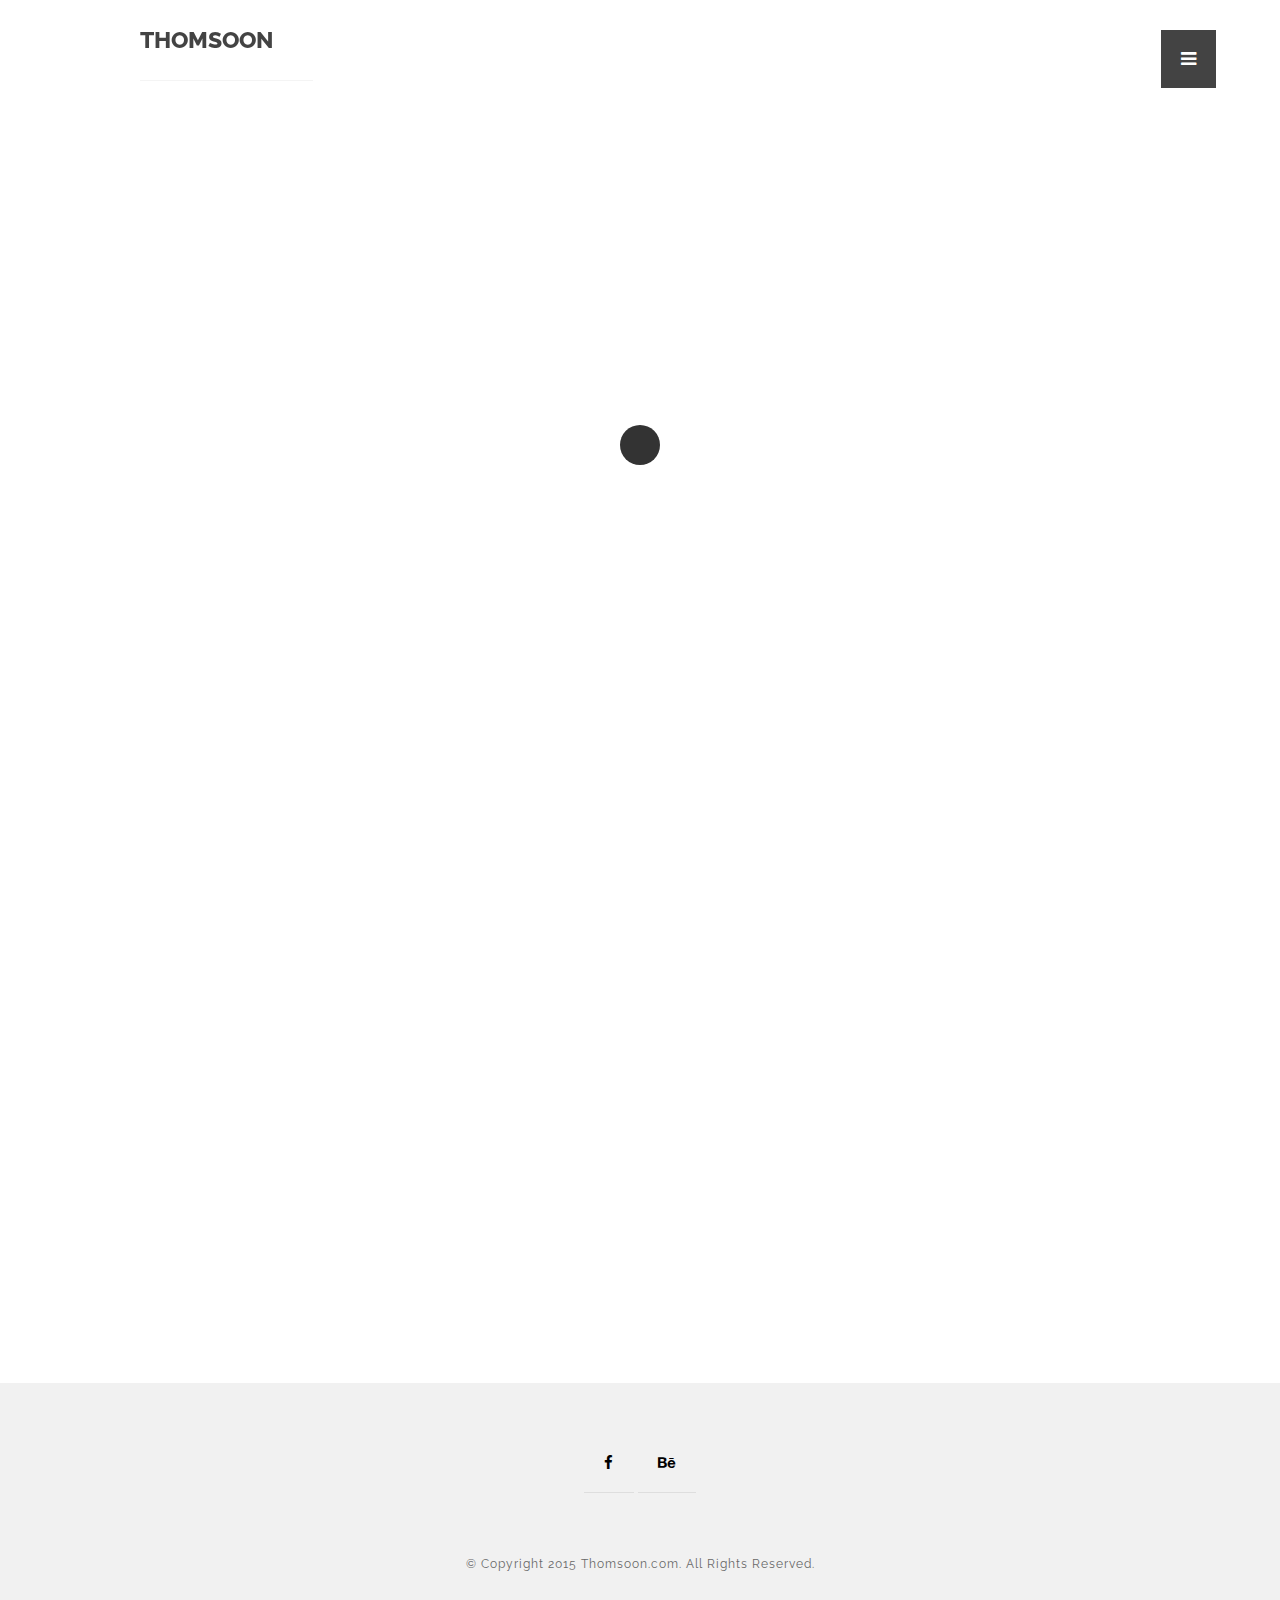
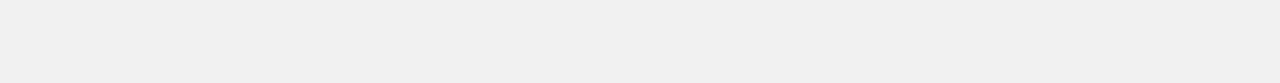
<file: about-us.html>
<!doctype html>

<html lang="en">
<head>

  <meta charset="utf-8">
  <title>About us - THOMSOON - Portfolio with grid and modern simplicity style - download now!</title>
  <meta name="description" content="About us is minimalist and simplicty information in two column and masonry portfolio logo our photography. Check and download free.">
  <meta name="keywords" content="thomsoon, simplicity, theme, html5, about us">
  <meta name="viewport" content="width=device-width, initial-scale=1.0"/>
  <meta name="author" content="thomsoon.com">
  <link rel="icon" type="image/png" href="img/icon.png" />

<!--Style-->

  <link rel="stylesheet" href="css/reset.css">
  <link rel="stylesheet" href="css/style.css">
  <link rel="stylesheet" href="css/style-responsive.css">  
  <link rel="stylesheet" href="http://maxcdn.bootstrapcdn.com/font-awesome/4.3.0/css/font-awesome.min.css">
  
  <!--[if lt IE 9]>
  <script src="http://html5shiv.googlecode.com/svn/trunk/html5.js"></script>
  <![endif]-->
  
</head>

<body>

<!--Preloader-->

<div class="preloader" id="preloader">
    <div class="item">
      <div class="spinner">
      </div>
    </div>
</div>

<div class="opacity-nav">

        <div class="menu-index" id="buttons" style="z-index:999999">
        <i class="fa  fa-close"></i>
        </div>

    <ul class="menu-fullscreen">
      <li><a class="ajax-link" href="index.html">Home</a></li>
      <li><a class="ajax-link" href="projects.html">Projects</a></li>
      <li><a class="ajax-link" href="about-us.html">About us</a></li>
      <li><a class="ajax-link" href="contact.html">Contact</a></li>
    </ul>

</div>


  <!--Header-->
  <header id="fullscreen">
    
      <div class="logo" id="full"><a class="ajax-link" href="index.html">THOMSOON</a></div>
      
        <div class="menu-index" id="button">
        <i class="fa fa-bars"></i>
        </div>

  </header>

  <div class="clear"></div>

  <!--Content-->

  <div class="content" id="ajax-content">


        <div class="text-intro">

          <h1>About us</h1>
                    
          <div class="one-column">
            <p>Front-End Developer | UI/Web Designer | Video Producer</p>
          
          </div>


          <div class="two-column">

            <p>Hello, my name is Tomasz Mazurczak. I'm freelancer. I invite you to look at my work and thanks for liking the project.<br/><br/>
            
            Full corporate identity visual with various versions of the logo. The creative combination of letters of the company name: Bespoke Creative LTD. (B+C+L) gave the following effects work. We used soft nude shades colors which added prestige. Website done in HTML5 + CSS3 responsive version.
            <br/><br/>
            I encourage you to watch the presentation.
            
            </p>
          
          </div>          


        </div>
        
        <div class="clear"></div>

        <div class="text-intro" id="site-type">

          <h1>Logo design</h1>
          <p>All project is clean and simplicity modern style.</p>

        </div>


  <!--Portfolio grid-->

  <ul class="portfolio-grid">

    
    <li class="grid-item" data-jkit="[show:delay=3000;speed=500;animation=fade]">
      <img src="img/logo/1.jpg">
        <a class="ajax-link" href="single.html">  
          <div class="grid-hover">
            <h1>Single</h1>
            <p>Branding</p>
          </div>
        </a>  
    </li>

    <li class="grid-item" data-jkit="[show:delay=3000;speed=500;animation=fade]">
      <img src="img/logo/2.jpg">
        <a class="ajax-link" href="single.html">  
          <div class="grid-hover">
            <h1>Single</h1>
            <p>Branding</p>
          </div>
        </a>      
    </li>    
    
    <li class="grid-item" data-jkit="[show:delay=3000;speed=500;animation=fade]">
      <img src="img/logo/3.jpg">
        <a class="ajax-link" href="single.html">  
          <div class="grid-hover">
            <h1>Single</h1>
            <p>Branding</p>
          </div>
        </a>      
    </li>  
    
    <li class="grid-item" data-jkit="[show:delay=3000;speed=500;animation=fade]">
      <img src="img/logo/4.jpg">
        <a class="ajax-link" href="single.html">  
          <div class="grid-hover">
            <h1>Single</h1>
            <p>Branding</p>
          </div>
        </a>      
    </li>    

    <li class="grid-item" data-jkit="[show:delay=3000;speed=500;animation=fade]">
      <img src="img/logo/5.jpg">
        <a class="ajax-link" href="single.html">  
          <div class="grid-hover">
            <h1>Single</h1>
            <p>Branding</p>
          </div>
        </a>      
    </li>    

    <li class="grid-item" data-jkit="[show:delay=3000;speed=500;animation=fade]">
      <img src="img/logo/6.jpg">
        <a class="ajax-link" href="single.html">  
          <div class="grid-hover">
            <h1>Single</h1>
            <p>Branding</p>
          </div>
        </a>      
    </li>  

  </ul>

  </div>



  <!--Home Sidebar-->

<div id="ajax-sidebar"></div>


  <!--Footer-->

  <footer id="ajax-footer">

    <div class="footer-margin">
      <div class="social-footer">
        <a href="https://www.facebook.com/thomsooncom"><i class="fa fa-facebook"></i></a>
        <a href="https://www.behance.net/TomaszMazurczak"><i class="fa fa-behance"></i></a>
      
      </div>     
      <div class="copyright">© Copyright 2015 Thomsoon.com. All Rights Reserved.</div>
    
    </div>


  </footer>


<!--Scripts-->

  <script src="js/jquery.min.js"></script>
	<script src="js/jquery.easing.min.js"></script>
	<script src="js/modernizr.custom.42534.js" type="text/javascript"></script>
  <script src="js/jquery.waitforimages.js" type="text/javascript"></script>
  <script src="js/typed.js" type="text/javascript"></script>
  <script src="js/masonry.pkgd.min.js" type="text/javascript"></script>  
  <script src="js/imagesloaded.pkgd.min.js" type="text/javascript"></script>    
  <script src="js/jquery.jkit.1.2.16.min.js"></script>
 
  <script src="js/script.js" type="text/javascript"></script>
  
	<script>
    $('#button, #buttons').on('click', function() {
      $( ".opacity-nav" ).fadeToggle( "slow", "linear" );
    // Animation complete.
    });
  </script>


</body>
</html>
</file>
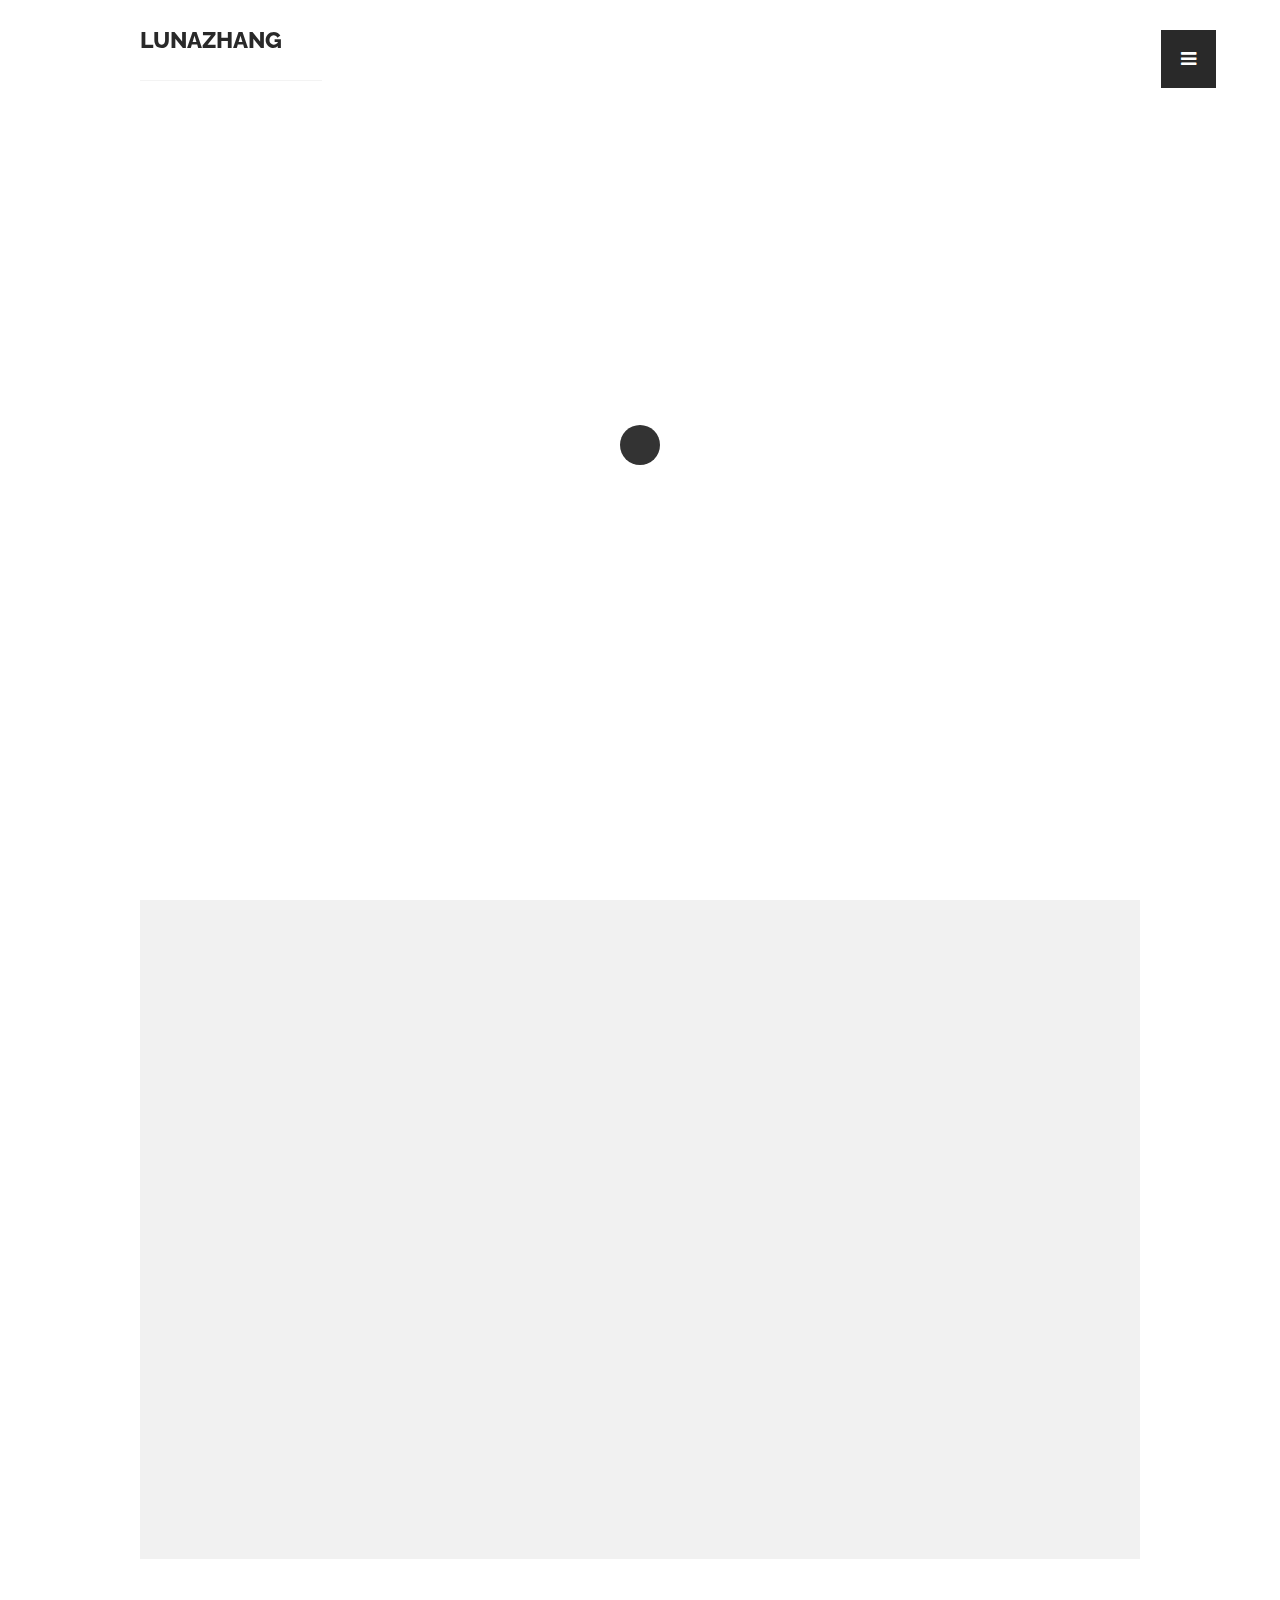
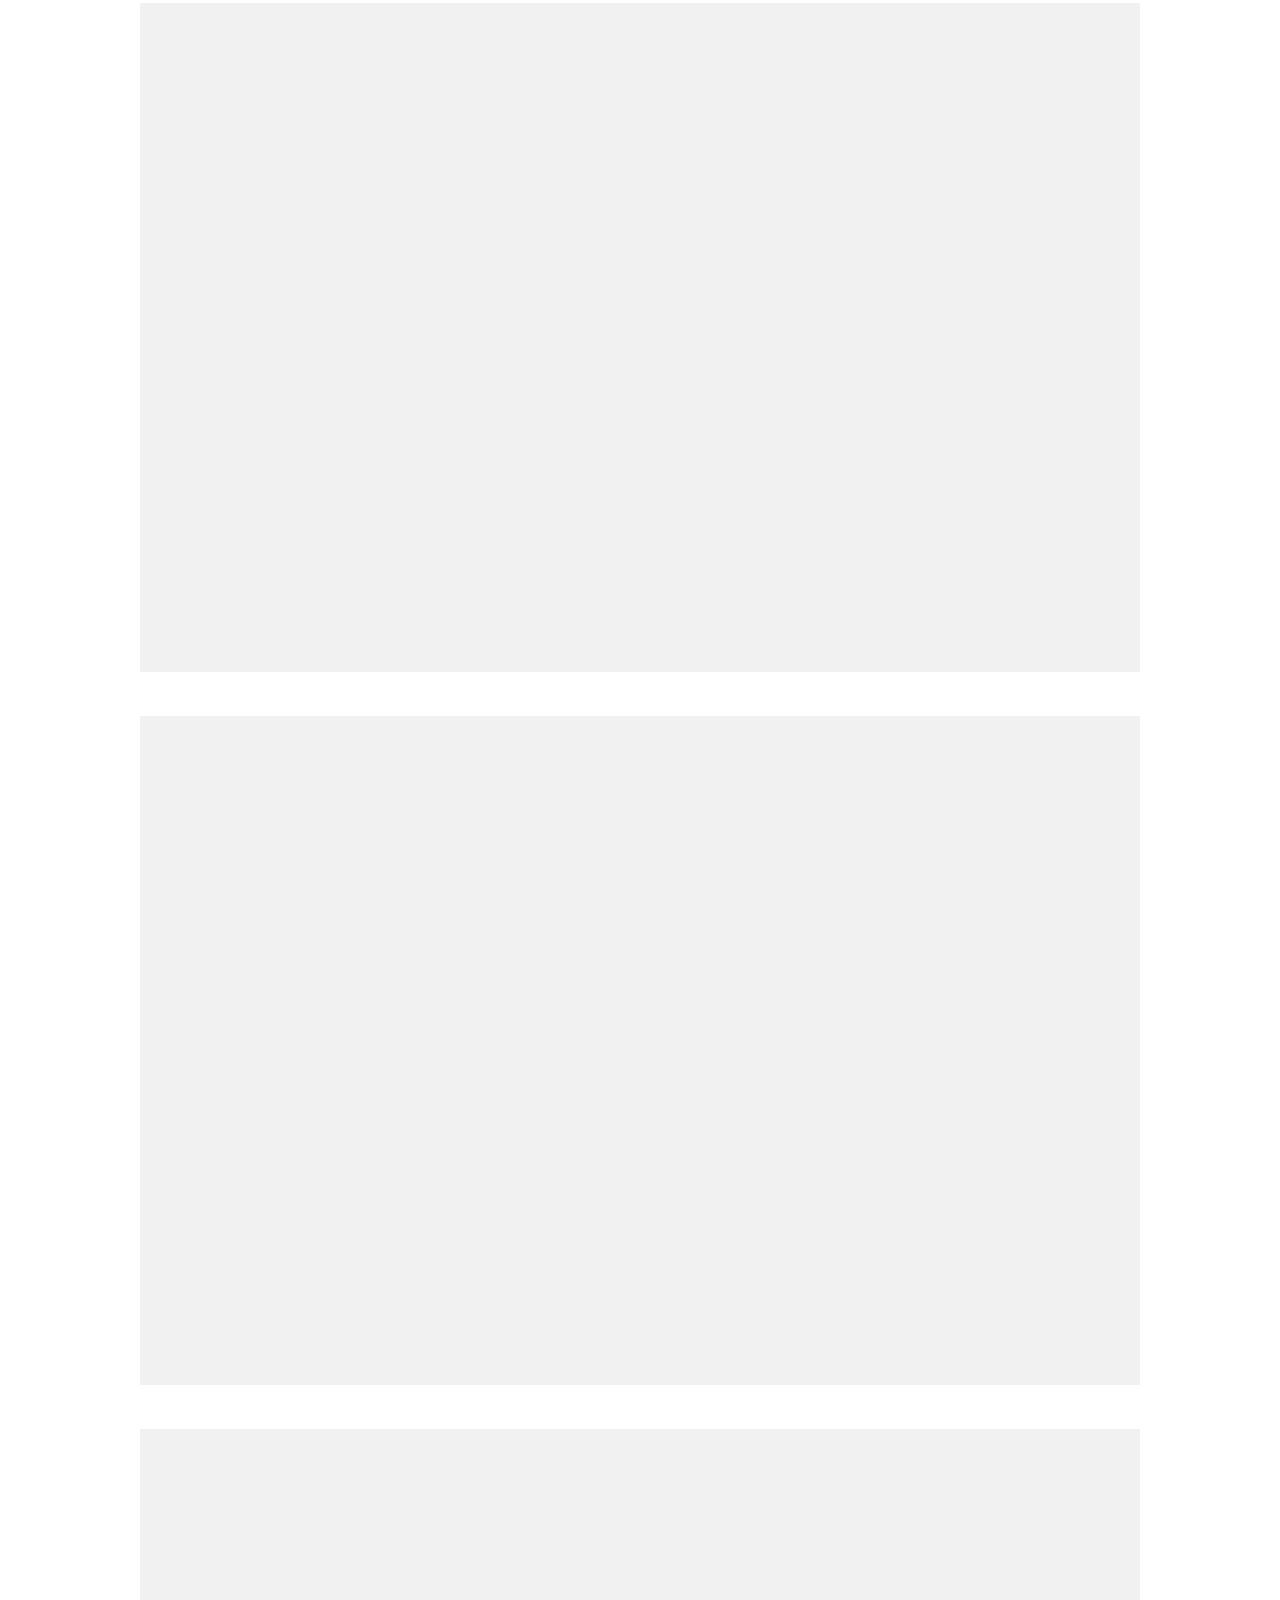
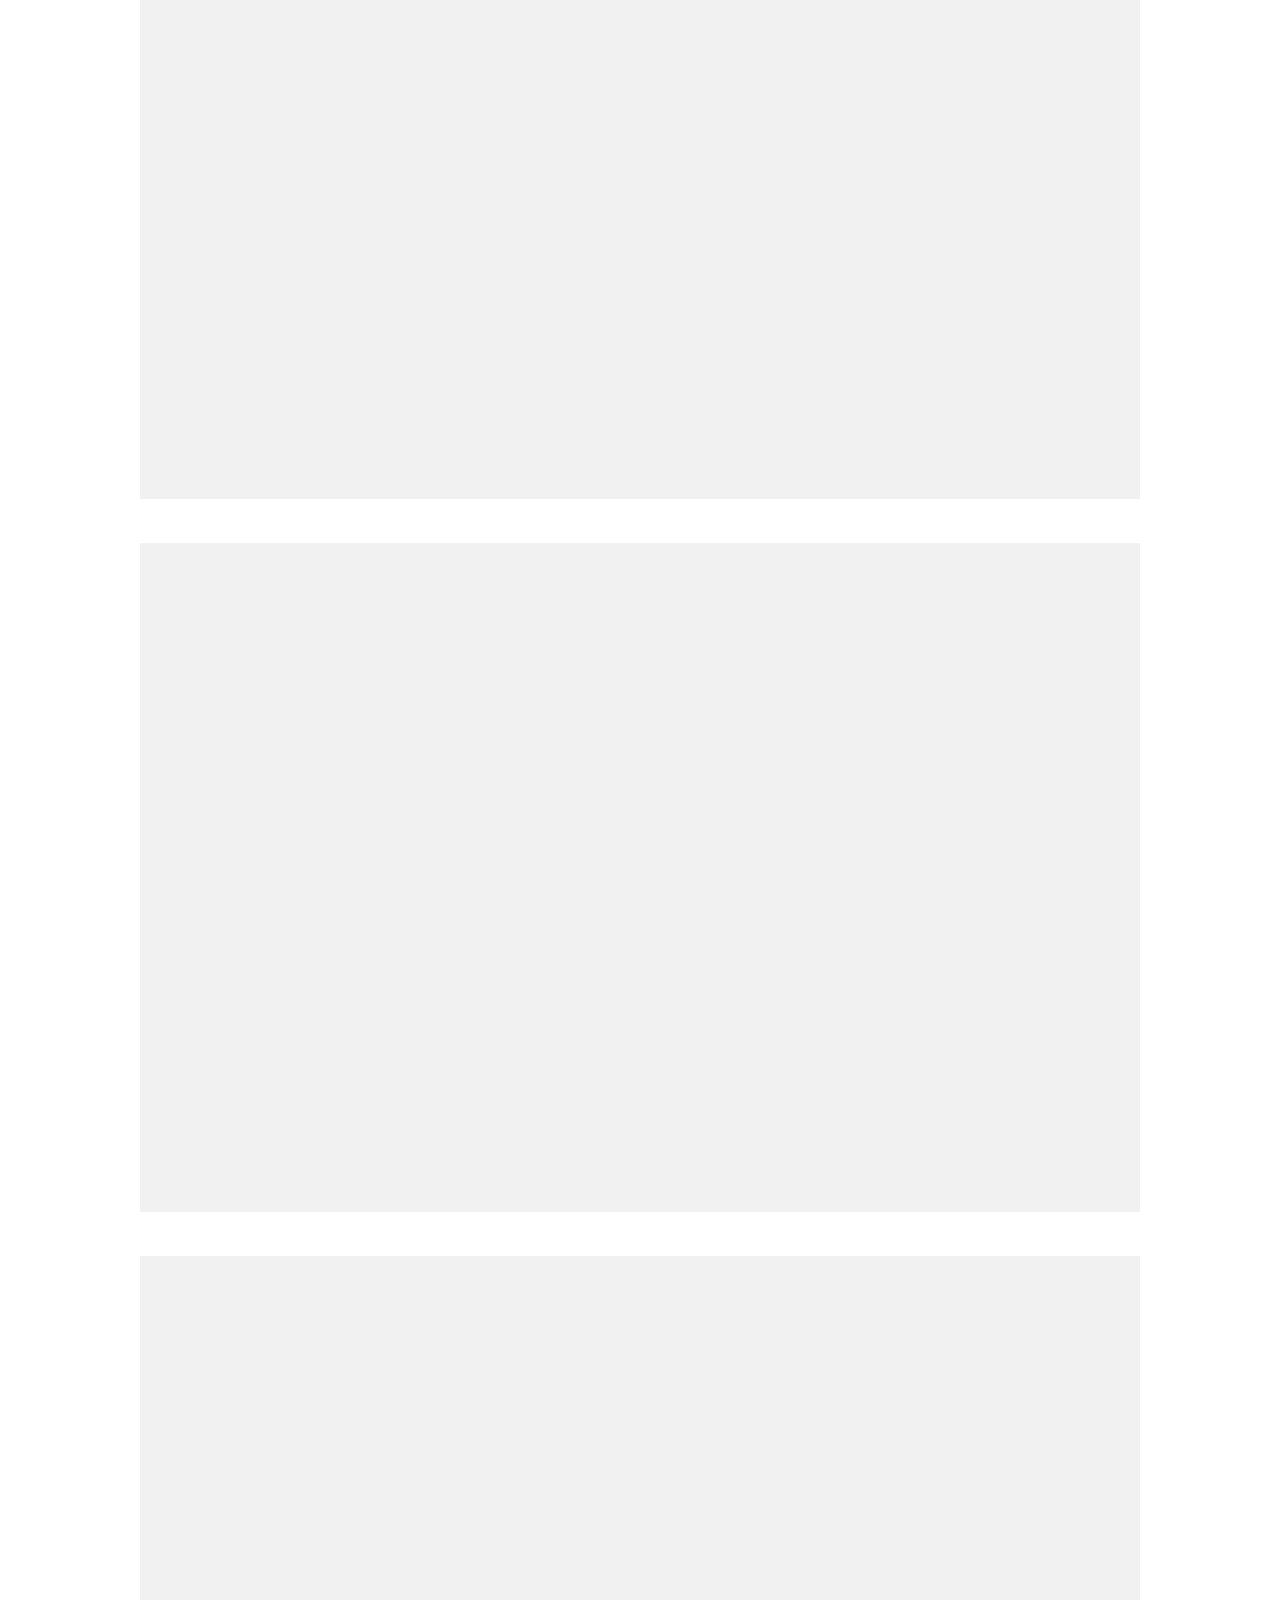
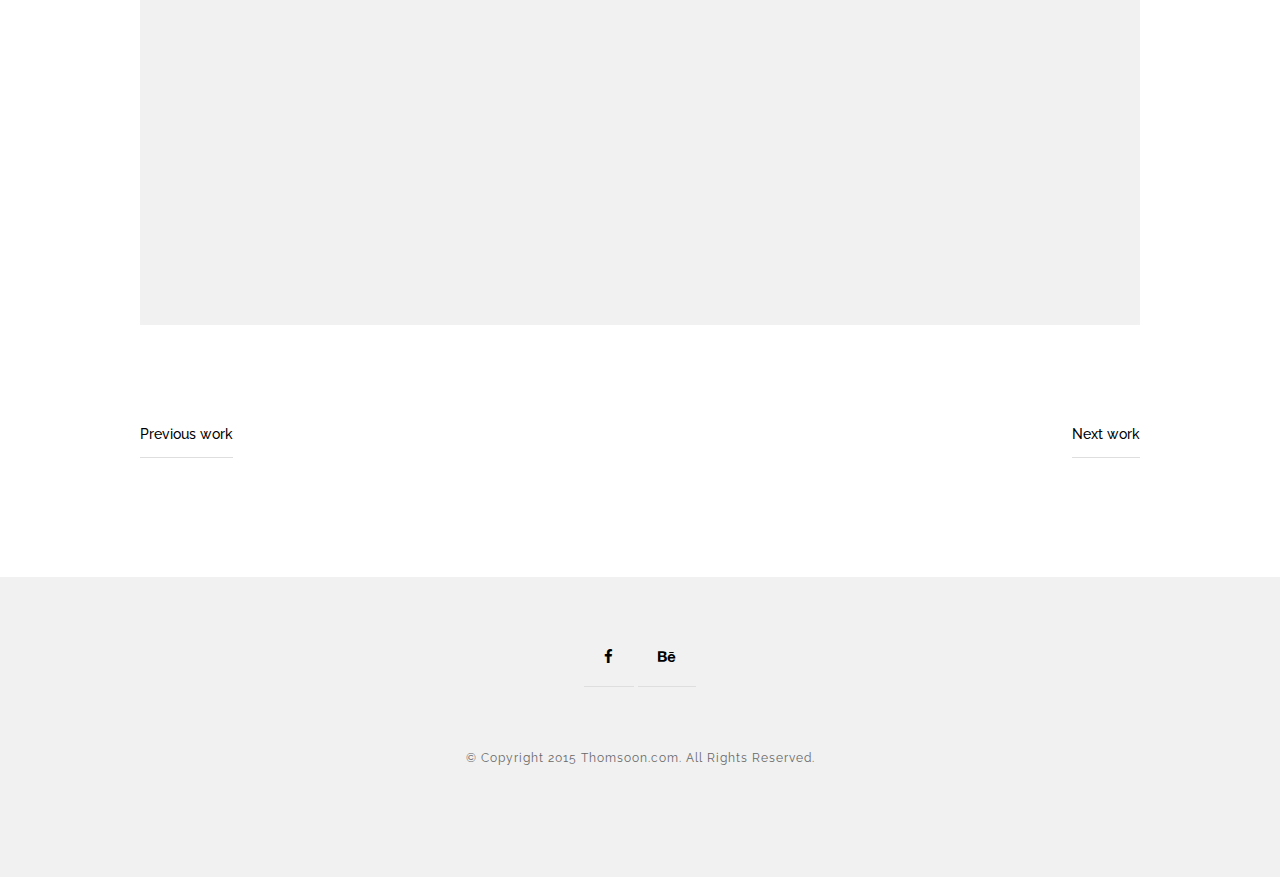
<file: Project1.html>
<!doctype html>

<html lang="en">
<head>

  <meta charset="utf-8">
  <title>Project 1</title>
  <meta name="viewport" content="width=device-width, initial-scale=1.0"/>
  <meta name="author" content="xumengzhang.com">
  <link rel="icon" type="image/png" href="img/icon.png" />

<!--Style-->

  <link rel="stylesheet" href="css/reset.css">
  <link rel="stylesheet" href="css/style.css">
  <link rel="stylesheet" href="css/style-responsive.css">
  
  <link rel="stylesheet" href="http://maxcdn.bootstrapcdn.com/font-awesome/4.3.0/css/font-awesome.min.css">
  
  <!--[if lt IE 9]>
  <script src="http://html5shiv.googlecode.com/svn/trunk/html5.js"></script>
  <![endif]-->
  
</head>

<body>

<!--Preloader-->

<div class="preloader" id="preloader">
    <div class="item">
      <div class="spinner">
      </div>
    </div>
</div>

<div class="opacity-nav">

        <div class="menu-index" id="buttons" style="z-index:999999">
        <i class="fa  fa-close"></i>
        </div>

    <ul class="menu-fullscreen">
      <li><a class="ajax-link" href="index.html">Home</a></li>
      <li><a class="ajax-link" href="projects.html">Portfolio</a></li>
      <li><a class="ajax-link" href="about-us.html">Vision</a></li>
      <li><a class="ajax-link" href="contact.html">About me</a></li>
    </ul>

</div>


  <!--Header-->
  <header id="fullscreen">
    
      <div class="logo" id="full"><a class="ajax-link" href="index.html">LUNAZHANG</a></div>
      
        <div class="menu-index" id="button">
        <i class="fa fa-bars"></i>
        </div>
        
  </header>

  <div class="clear"></div>

  <!--Content-->

  <div class="content" id="ajax-content">


        <div class="text-intro">

          <h1>The Channel</h1>
            <p>M12 Research project</p>

                    
	          <div class="one-column">
	            <p>Branding, Website</p>
	          </div>

		          <div class="two-column">
		            <p>Pixel Design is startup company. PD specializes in creating logos and branding. They have own stationery printed for clients.The logo has been created in combination of two letters P + D. It was created about 10 logos. Finally, we chose one of them by the end of the refinement. For the logo was created brandbook and complete visual identity.
		          </div>   
                 				  
                <div class="clear"></div>   
            
             <div class="one-column">
	            <p>Overview</p>
	          </div>


		          <div class="two-column">
		            <p>Talking about health can foster healthy and close family relationships, but it might also lead to uncomfortable experiences since health involves many sensitive topics. The situation is especially difficult for families with adult children living abroad while older adults live in the motherland. In this study, 12 in- depth interviews were conducted with independent living older adults (n=4) and adult children (n=10). The paper demonstrates what and how they communicate on health information, and the difference between adult children and older adults’ attitudes towards selected health topics, then discusses the challenges that exist in the process. Based on these findings, the researcher explored design opportunities through 3 co-creation sessions with 2 families to see how health data and information sharing can be better integrated into the family conversation. Finally, this paper gives advice to communication platforms on offering services to support health communication in hopes of establishing a balanced and comfortable close relationship for these families.</p>
		          </div>   
                 				  
                <div class="clear"></div>  
                 				        
				        <br/><br/><br/><br/><br/><br/><br/><br/><br/><br/>
				        
				        <img src="img/single/1.jpg" width="100%"><br/><br/><br/><br/>
				        <img src="img/single/2.jpg" width="100%"><br/><br/><br/><br/>
				        <img src="img/single/3.jpg" width="100%"><br/><br/><br/><br/>
				        <img src="img/single/4.jpg" width="100%"><br/><br/><br/><br/>
				        <img src="img/single/5.jpg" width="100%"><br/><br/><br/><br/>
				        <img src="img/single/6.jpg" width="100%">
        
        
					        <div class="prev-next">
					        
					          <div class="prev-button"><a class="ajax-link" href="single-fullscreen.html">Previous work</a></div>
					          <div class="next-button"><a class="ajax-link" href="projects.html">Next work</a></div>
					
					        </div>
            </div>
        
    </div>



  <!--Home Sidebar-->

<div id="ajax-sidebar"></div>


  <!--Footer-->

  <footer>

    <div class="footer-margin">
      <div class="social-footer">
        <a href="https://www.facebook.com/thomsooncom"><i class="fa fa-facebook"></i></a>
        <a href="https://www.behance.net/TomaszMazurczak"><i class="fa fa-behance"></i></a>
      
      </div>     
      <div class="copyright">© Copyright 2015 Thomsoon.com. All Rights Reserved.</div>
      

    
    </div>


  </footer>



<!--Scripts-->

  <script src="js/jquery.min.js"></script>
	<script src="js/jquery.easing.min.js"></script>
	<script src="js/modernizr.custom.42534.js" type="text/javascript"></script>
  <script src="js/jquery.waitforimages.js" type="text/javascript"></script>
  <script src="js/typed.js" type="text/javascript"></script>
  <script src="js/masonry.pkgd.min.js" type="text/javascript"></script>  
  <script src="js/imagesloaded.pkgd.min.js" type="text/javascript"></script>    
  <script src="js/jquery.jkit.1.2.16.min.js"></script>
 
  <script src="js/script.js" type="text/javascript"></script>
  
	<script>
    $('#button, #buttons').on('click', function() {
      $( ".opacity-nav" ).fadeToggle( "slow", "linear" );
    // Animation complete.
    });
  </script>


</body>
</html>
</file>
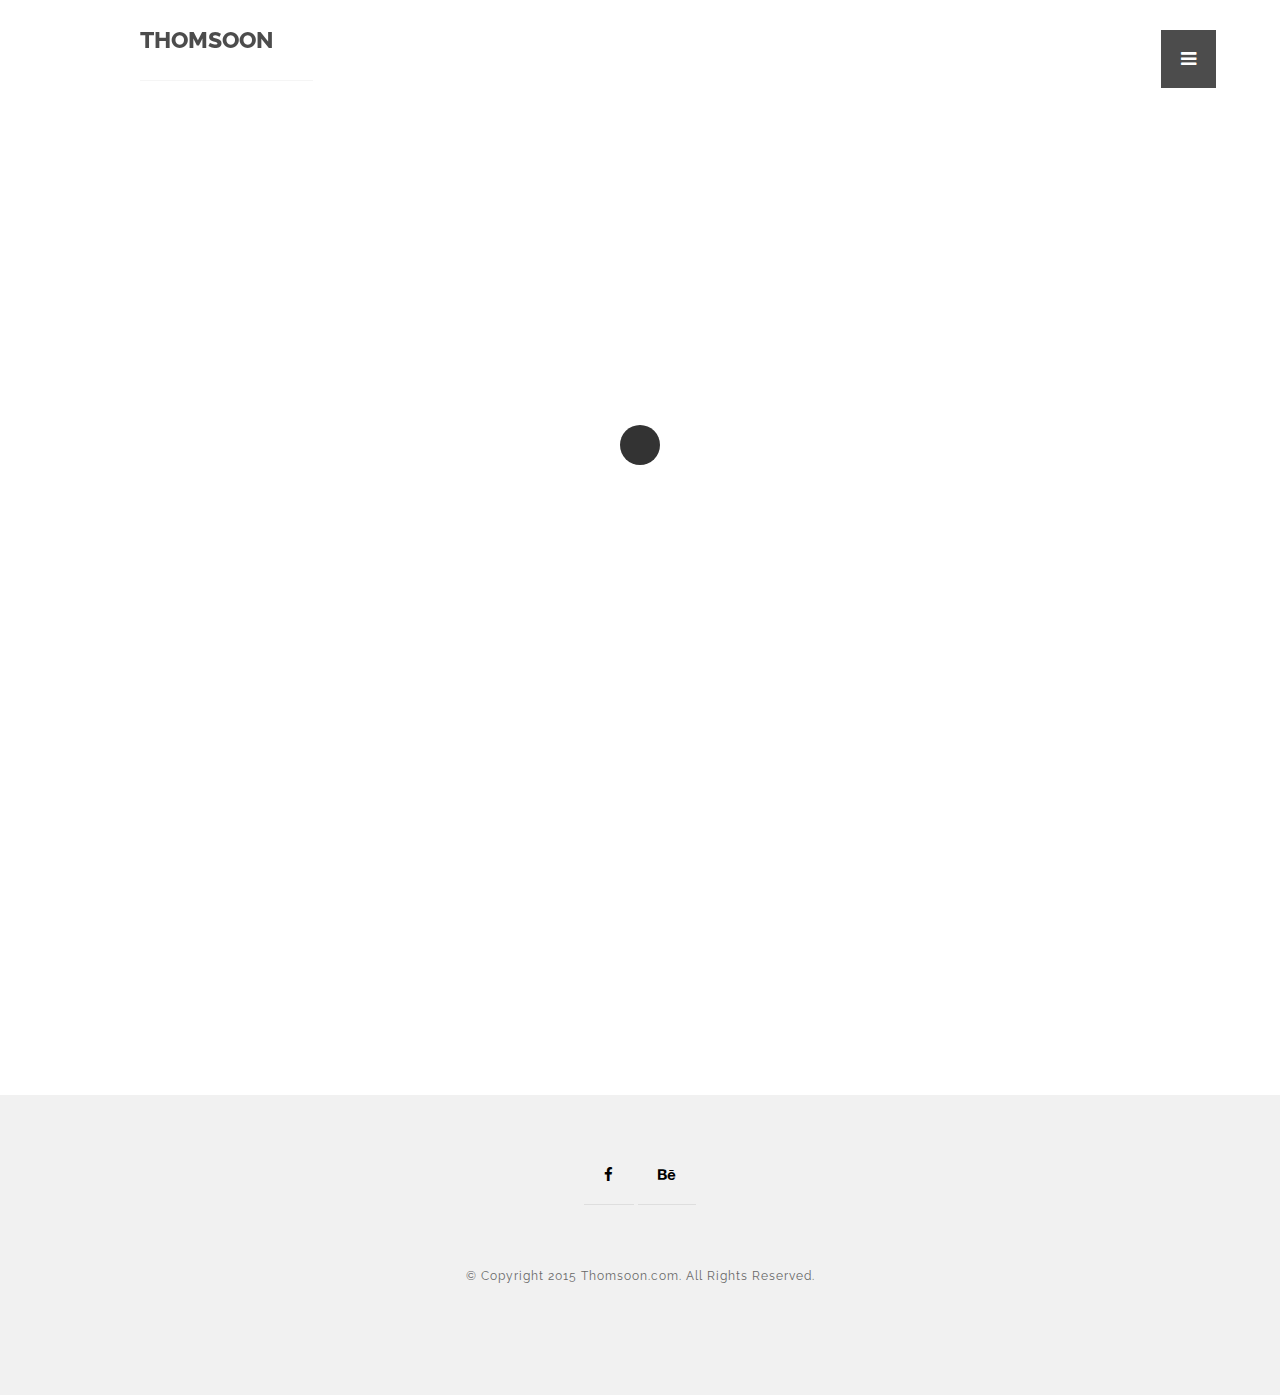
<file: projects.html>
<!doctype html>

<html lang="en">
<head>

  <meta charset="utf-8">
  <title>Projects - THOMSOON - Portfolio with grid and modern simplicity style - download now!</title>
  <meta name="description" content="THOMSOON - Portfolio Masonry boxed layout. Clean and minimalist portfolio and photography.">
  <meta name="keywords" content="thomsoon, simplicity, theme, html5, download, masonry, showroom, creative ">
  <meta name="viewport" content="width=device-width, initial-scale=1.0"/>
  <meta name="author" content="thomsoon.com">
  <link rel="icon" type="image/png" href="img/icon.png" />

<!--Style-->

  <link rel="stylesheet" href="css/reset.css">
  <link rel="stylesheet" href="css/style.css">
  <link rel="stylesheet" href="css/style-responsive.css">  
  
  <link rel="stylesheet" href="http://maxcdn.bootstrapcdn.com/font-awesome/4.3.0/css/font-awesome.min.css">
  
  <!--[if lt IE 9]>
  <script src="http://html5shiv.googlecode.com/svn/trunk/html5.js"></script>
  <![endif]-->
  
</head>

<body>

<!--Preloader-->

<div class="preloader" id="preloader">
    <div class="item">
      <div class="spinner">
      </div>
    </div>
</div>

<div class="opacity-nav">

        <div class="menu-index" id="buttons" style="z-index:999999">
        <i class="fa  fa-close"></i>
        </div>

    <ul class="menu-fullscreen">
      <li><a class="ajax-link" href="index.html">Home</a></li>
      <li><a class="ajax-link" href="projects.html">Projects</a></li>
      <li><a class="ajax-link" href="about-us.html">About us</a></li>
      <li><a class="ajax-link" href="contact.html">Contact</a></li>
    </ul>

</div>


  <!--Header-->
  <header id="fullscreen">
    
      <div class="logo" id="full"><a class="ajax-link" href="index.html">THOMSOON</a></div>
      
        <div class="menu-index" id="button">
        <i class="fa fa-bars"></i>
        </div>
        
  </header>

  <div class="clear"></div>

  <!--Content-->

  <div class="content" id="ajax-content">


        <div class="text-intro">

          <h1>Projects</h1>
          <p>Please check my portfolio. All project is clean and simplicity modern style. You can buy this template.</p>

        </div>


  <!--Portfolio grid-->

  <ul class="portfolio-grid">

    
    <li class="grid-item" data-jkit="[show:delay=3000;speed=500;animation=fade]">
      <img src="img/portfolio/1.jpg">
        <a class="ajax-link" href="single.html">  
          <div class="grid-hover">
            <h1>Single</h1>
            <p>Branding</p>
          </div>
        </a>  
    </li>

    <li class="grid-item" data-jkit="[show:delay=3000;speed=500;animation=fade]">
      <img src="img/portfolio/5.jpg">
        <a class="ajax-link" href="single-fullscreen.html">  
          <div class="grid-hover">
            <h1>Single</h1>
            <p>Branding</p>
          </div>
        </a>      
    </li>    
    
    <li class="grid-item" data-jkit="[show:delay=3000;speed=500;animation=fade]">
      <img src="img/portfolio/2.jpg">
        <a class="ajax-link" href="#">  
          <div class="grid-hover">
            <h1>Single</h1>
            <p>Branding</p>
          </div>
        </a>      
    </li>  
    
    <li class="grid-item" data-jkit="[show:delay=3000;speed=500;animation=fade]">
      <img src="img/portfolio/3.jpg">
        <a class="ajax-link" href="#">  
          <div class="grid-hover">
            <h1>Single</h1>
            <p>Branding</p>
          </div>
        </a>      
    </li>    

    <li class="grid-item" data-jkit="[show:delay=3000;speed=500;animation=fade]">
      <img src="img/portfolio/4.jpg">
        <a class="ajax-link" href="#">  
          <div class="grid-hover">
            <h1>Single</h1>
            <p>Branding</p>
          </div>
        </a>      
    </li>    

    <li class="grid-item" data-jkit="[show:delay=3000;speed=500;animation=fade]">
      <img src="img/portfolio/6.jpg">
        <a class="ajax-link" href="#">  
          <div class="grid-hover">
            <h1>Single</h1>
            <p>Branding</p>
          </div>
        </a>      
    </li>  

  </ul>

  </div>



  <!--Home Sidebar-->

<div id="ajax-sidebar"></div>


  <!--Footer-->

  <footer>

    <div class="footer-margin">
      <div class="social-footer">
        <a href="https://www.facebook.com/thomsooncom"><i class="fa fa-facebook"></i></a>
        <a href="https://www.behance.net/TomaszMazurczak"><i class="fa fa-behance"></i></a>
      
      </div>     
      <div class="copyright">© Copyright 2015 Thomsoon.com. All Rights Reserved.</div>
      

    
    </div>


  </footer>



<!--Scripts-->

  <script src="js/jquery.min.js"></script>
	<script src="js/jquery.easing.min.js"></script>
	<script src="js/modernizr.custom.42534.js" type="text/javascript"></script>
  <script src="js/jquery.waitforimages.js" type="text/javascript"></script>
  <script src="js/typed.js" type="text/javascript"></script>
  <script src="js/masonry.pkgd.min.js" type="text/javascript"></script>  
  <script src="js/imagesloaded.pkgd.min.js" type="text/javascript"></script>    
  <script src="js/jquery.jkit.1.2.16.min.js"></script>
 
  <script src="js/script.js" type="text/javascript"></script>
  
	<script>
    $('#button, #buttons').on('click', function() {
      $( ".opacity-nav" ).fadeToggle( "slow", "linear" );
    // Animation complete.
    });
  </script>


</body>
</html>
</file>
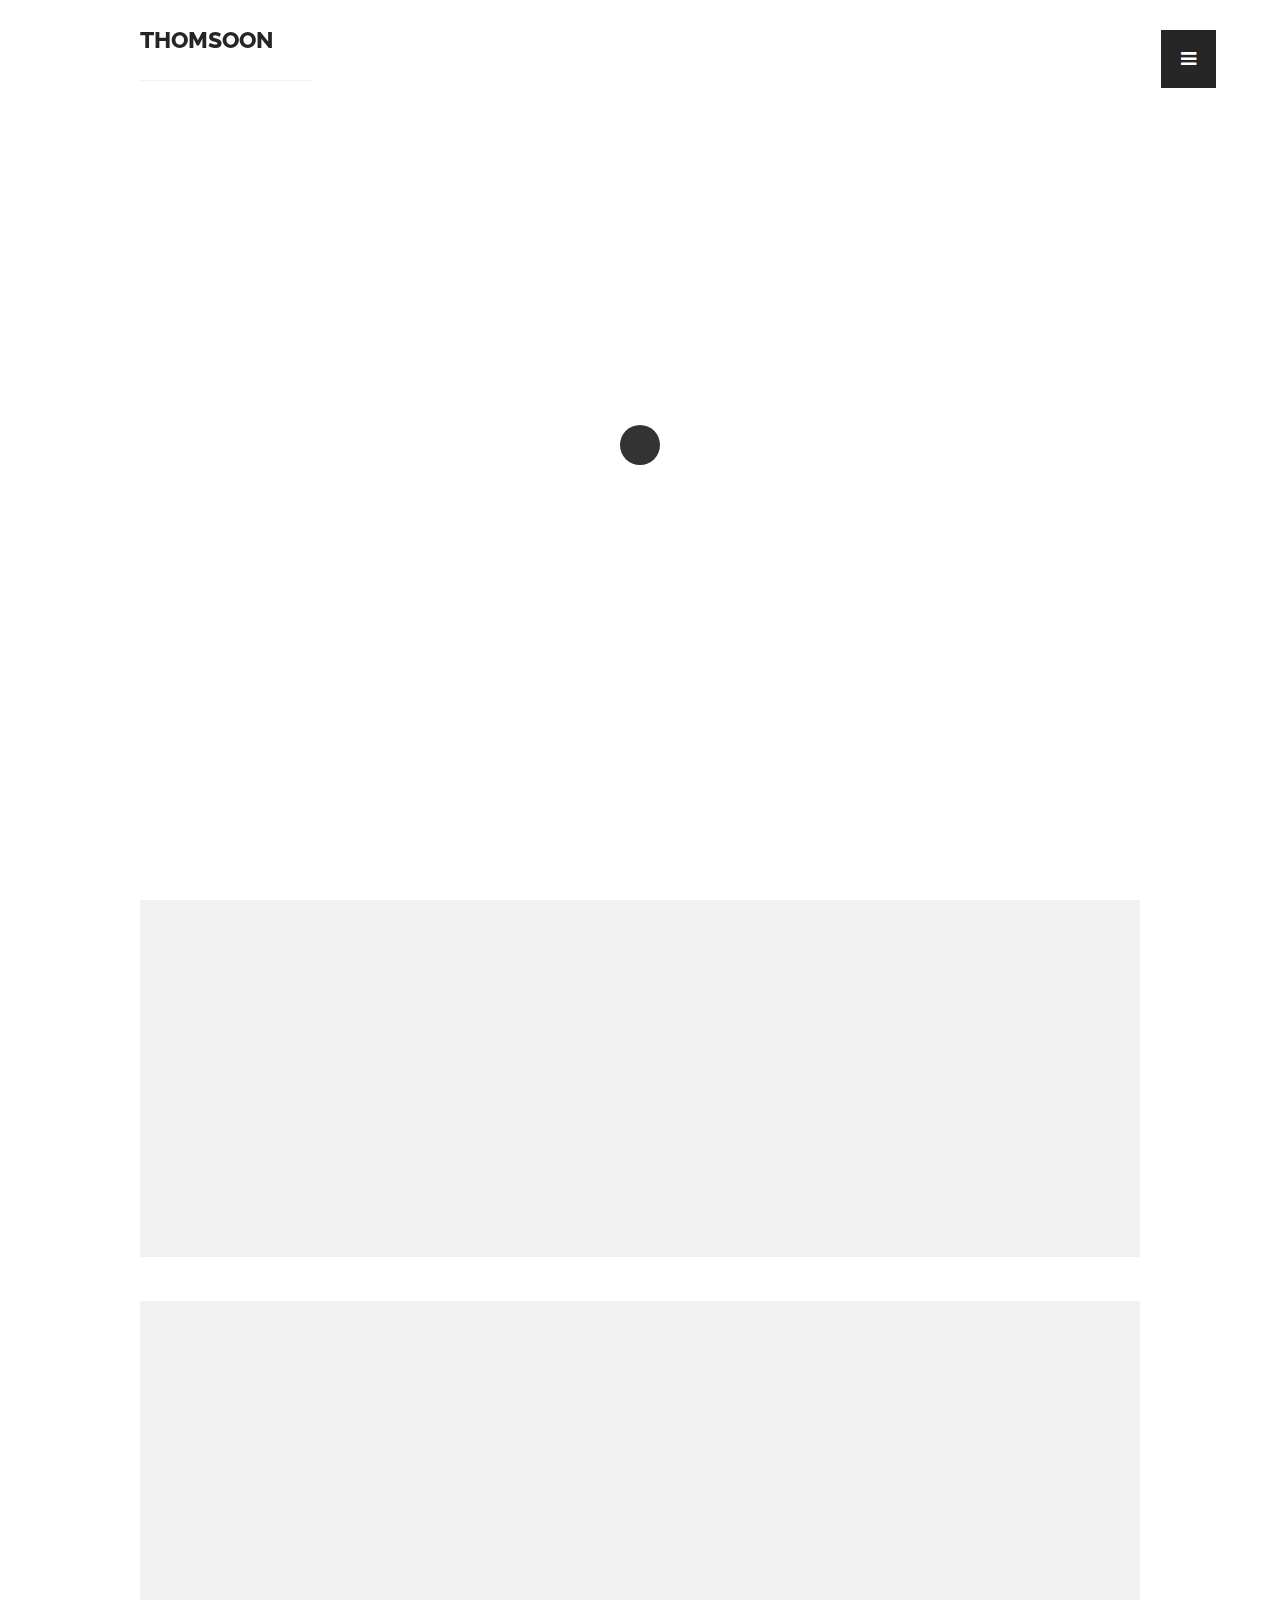
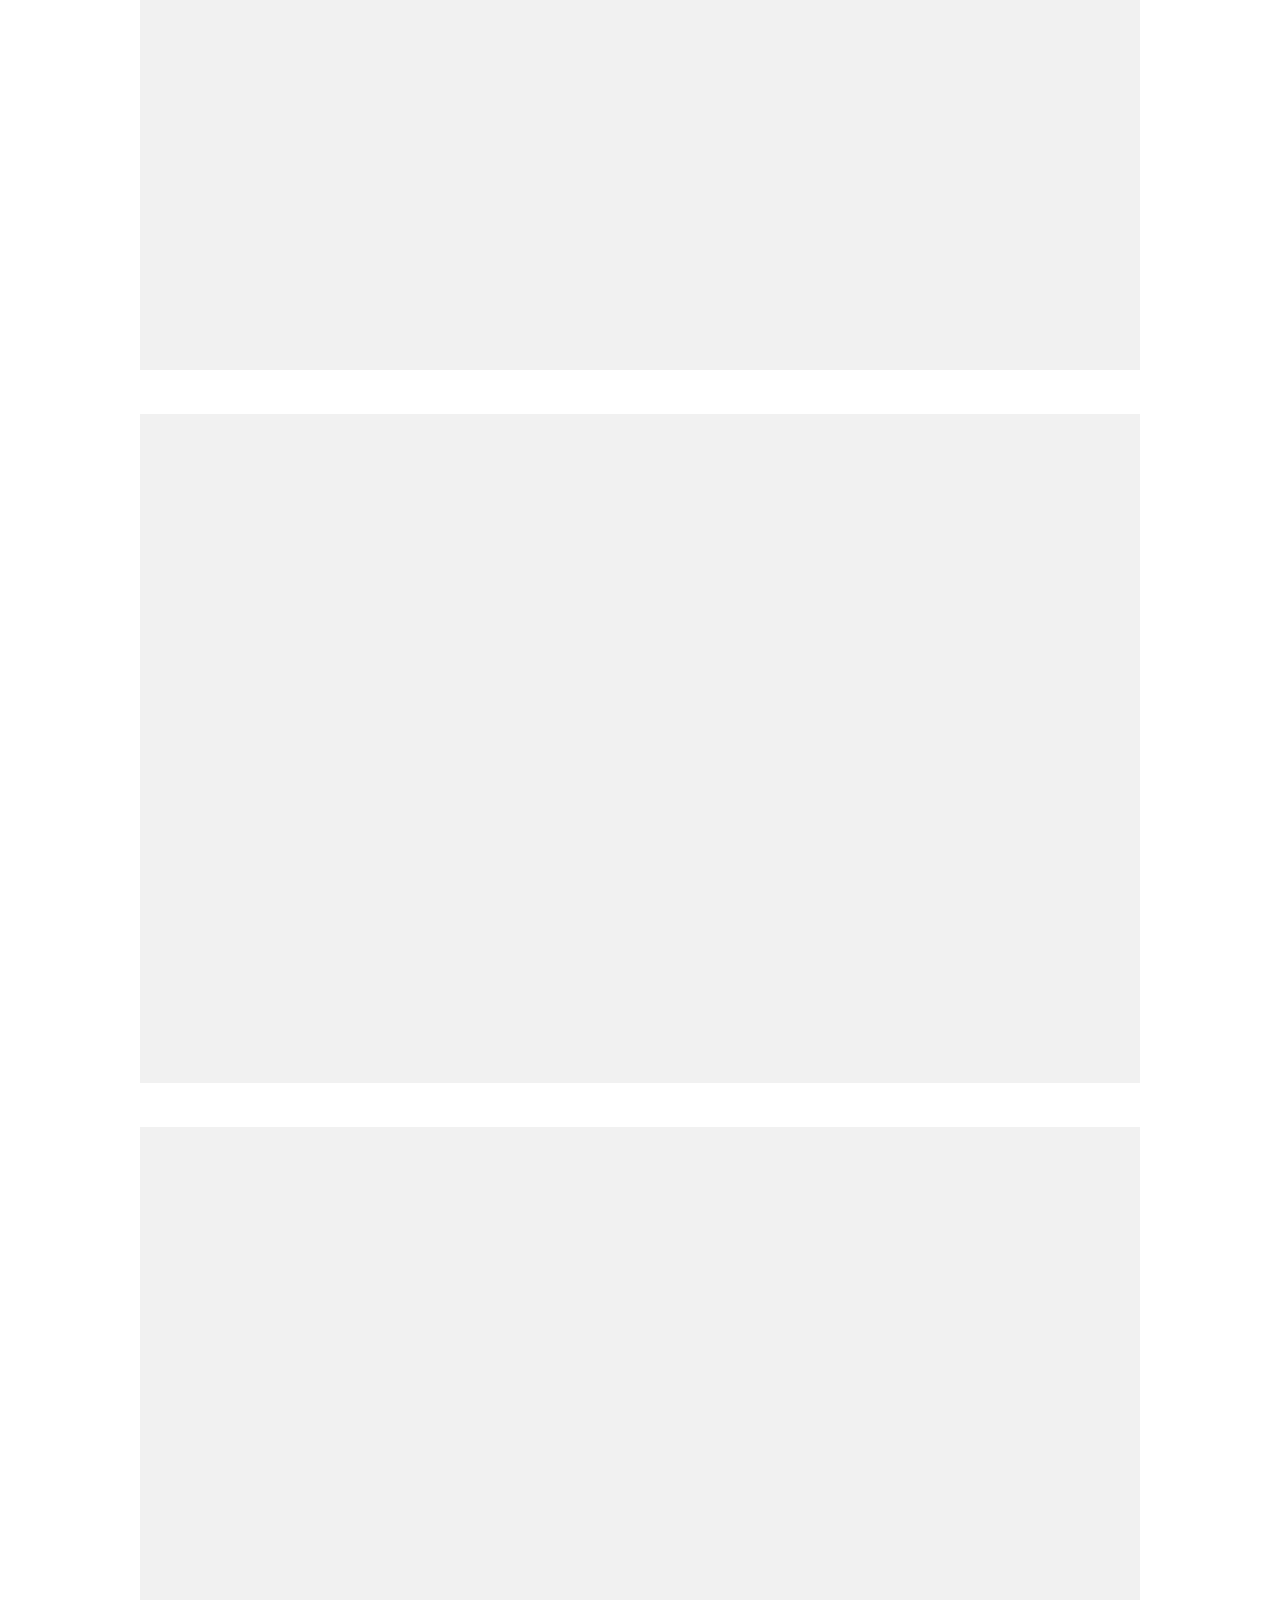
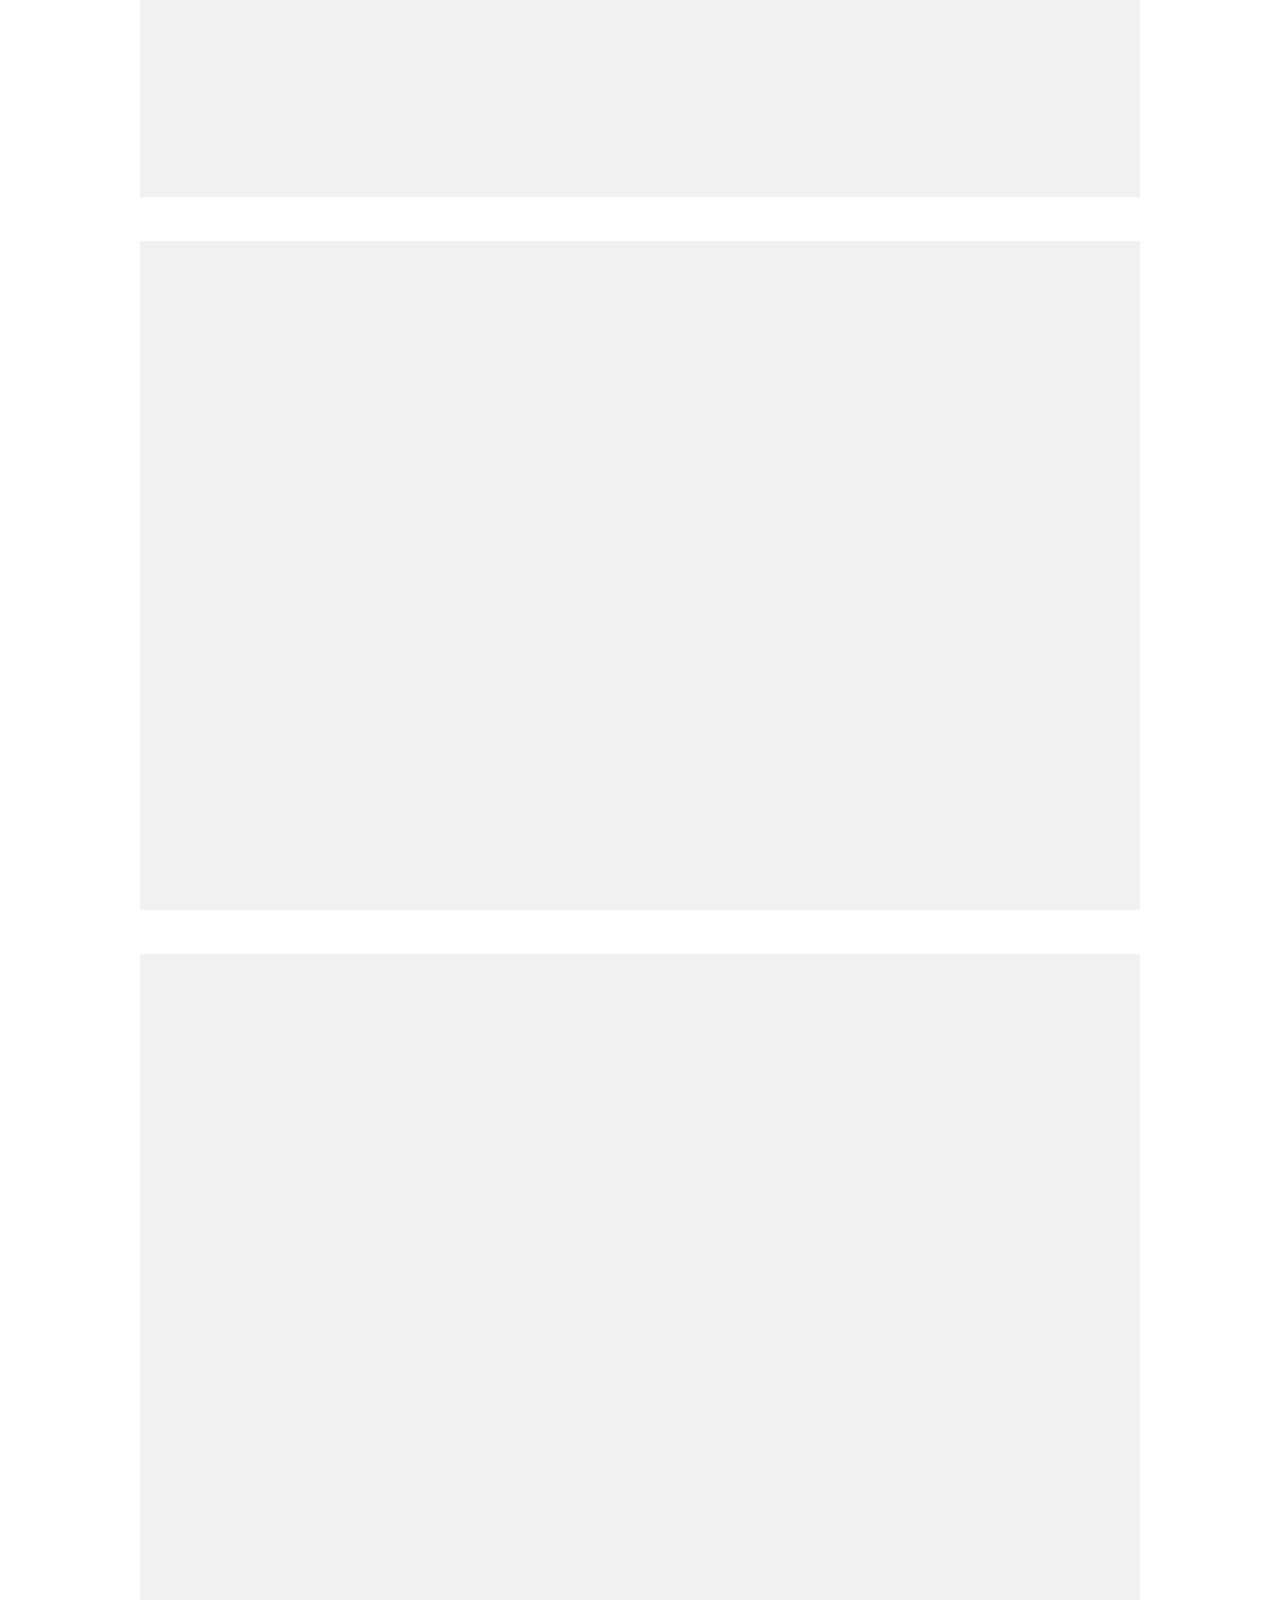
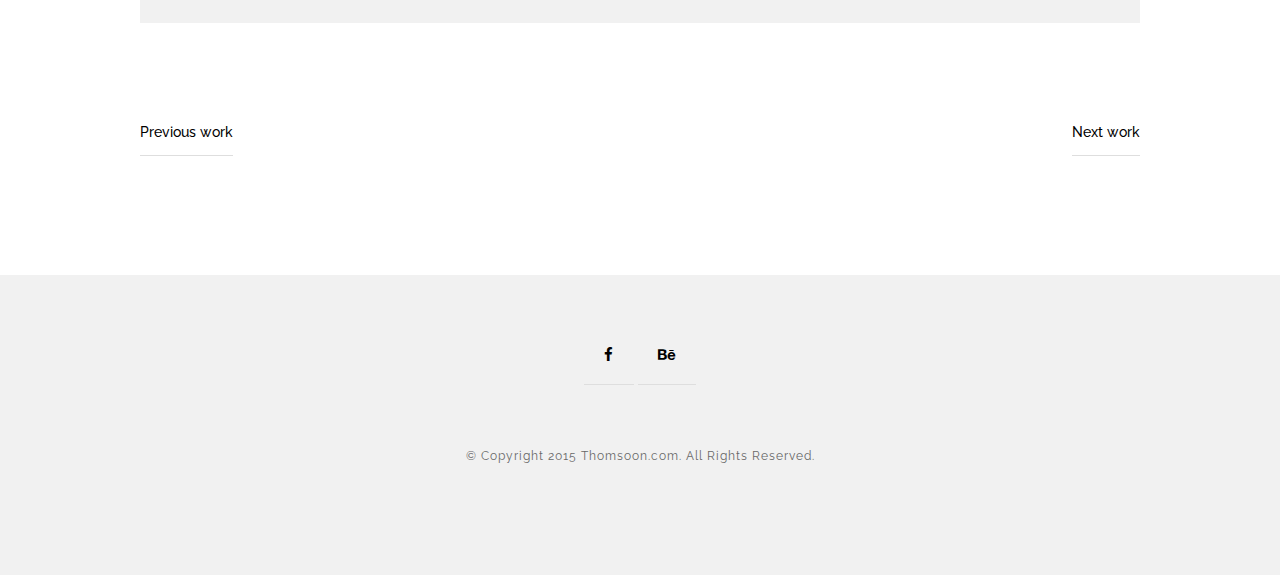
<file: single.html>
<!doctype html>

<html lang="en">
<head>

  <meta charset="utf-8">
  <title>Single - THOMSOON - Portfolio with grid and modern simplicity style - download now!</title>
  <meta name="description" content="THOMSOON - Single page with minimalist two column description and one photo. Download free now with file Photoshop! ">
  <meta name="keywords" content="thomsoon, simplicity, theme, html5, single page, boxed portfolio">
  <meta name="viewport" content="width=device-width, initial-scale=1.0"/>
  <meta name="author" content="thomsoon.com">
  <link rel="icon" type="image/png" href="img/icon.png" />

<!--Style-->

  <link rel="stylesheet" href="css/reset.css">
  <link rel="stylesheet" href="css/style.css">
  <link rel="stylesheet" href="css/style-responsive.css">
  
  <link rel="stylesheet" href="http://maxcdn.bootstrapcdn.com/font-awesome/4.3.0/css/font-awesome.min.css">
  
  <!--[if lt IE 9]>
  <script src="http://html5shiv.googlecode.com/svn/trunk/html5.js"></script>
  <![endif]-->
  
</head>

<body>

<!--Preloader-->

<div class="preloader" id="preloader">
    <div class="item">
      <div class="spinner">
      </div>
    </div>
</div>

<div class="opacity-nav">

        <div class="menu-index" id="buttons" style="z-index:999999">
        <i class="fa  fa-close"></i>
        </div>

    <ul class="menu-fullscreen">
      <li><a class="ajax-link" href="index.html">Home</a></li>
      <li><a class="ajax-link" href="projects.html">Projects</a></li>
      <li><a class="ajax-link" href="about-us.html">About us</a></li>
      <li><a class="ajax-link" href="contact.html">Contact</a></li>
    </ul>

</div>


  <!--Header-->
  <header id="fullscreen">
    
      <div class="logo" id="full"><a class="ajax-link" href="index.html">THOMSOON</a></div>
      
        <div class="menu-index" id="button">
        <i class="fa fa-bars"></i>
        </div>
        
  </header>

  <div class="clear"></div>

  <!--Content-->

  <div class="content" id="ajax-content">


        <div class="text-intro">

          <h1>PIXEL DESIGN</h1>
          
                    
	          <div class="one-column">
	            <p>Branding, Website</p>
	          </div>


		          <div class="two-column">
		            <p>Pixel Design is startup company. PD specializes in creating logos and branding. They have own stationery printed for clients.The logo has been created in combination of two letters P + D. It was created about 10 logos. Finally, we chose one of them by the end of the refinement. For the logo was created brandbook and complete visual identity.<br/><br/>Additionally I create simple landing page intro website. On the website is videos & images slider. Moreover is content of the services and contact. The plan is to create an online store. More on website soon...</p>
		          </div>   
                 				  
                <div class="clear"></div>   				  
                 				        
				        <br/><br/><br/><br/><br/><br/><br/><br/><br/><br/>
				        
				        <img src="img/single/1.jpg" width="100%"><br/><br/><br/><br/>
				        <img src="img/single/2.jpg" width="100%"><br/><br/><br/><br/>
				        <img src="img/single/3.jpg" width="100%"><br/><br/><br/><br/>
				        <img src="img/single/4.jpg" width="100%"><br/><br/><br/><br/>
				        <img src="img/single/5.jpg" width="100%"><br/><br/><br/><br/>
				        <img src="img/single/6.jpg" width="100%">
        
        
					        <div class="prev-next">
					        
					          <div class="prev-button"><a class="ajax-link" href="single-fullscreen.html">Previous work</a></div>
					          <div class="next-button"><a class="ajax-link" href="projects.html">Next work</a></div>
					
					        </div>
            </div>
        
    </div>



  <!--Home Sidebar-->

<div id="ajax-sidebar"></div>


  <!--Footer-->

  <footer>

    <div class="footer-margin">
      <div class="social-footer">
        <a href="https://www.facebook.com/thomsooncom"><i class="fa fa-facebook"></i></a>
        <a href="https://www.behance.net/TomaszMazurczak"><i class="fa fa-behance"></i></a>
      
      </div>     
      <div class="copyright">© Copyright 2015 Thomsoon.com. All Rights Reserved.</div>
      

    
    </div>


  </footer>



<!--Scripts-->

  <script src="js/jquery.min.js"></script>
	<script src="js/jquery.easing.min.js"></script>
	<script src="js/modernizr.custom.42534.js" type="text/javascript"></script>
  <script src="js/jquery.waitforimages.js" type="text/javascript"></script>
  <script src="js/typed.js" type="text/javascript"></script>
  <script src="js/masonry.pkgd.min.js" type="text/javascript"></script>  
  <script src="js/imagesloaded.pkgd.min.js" type="text/javascript"></script>    
  <script src="js/jquery.jkit.1.2.16.min.js"></script>
 
  <script src="js/script.js" type="text/javascript"></script>
  
	<script>
    $('#button, #buttons').on('click', function() {
      $( ".opacity-nav" ).fadeToggle( "slow", "linear" );
    // Animation complete.
    });
  </script>


</body>
</html>
</file>
<file: css/style.css>
@import url(http://fonts.googleapis.com/css?family=Raleway:400,300,500,600,700,800,900,100,200);

body{
  font-family: 'Raleway', sans-serif;
  font-size:14px;
  font-weight: 400;
  overflow-y:scroll;
  -webkit-font-smoothing: antialiased;
}

::selection {
		background: #000;
		color: #fff;
		text-shadow: none;
	}
	
	::-moz-selection {
		background: #000;
		color: #fff;
		text-shadow: none;
	}

p{
  font-family: 'Raleway', sans-serif;
  font-size:14px;
  font-weight: 400;
}

a{
  text-decoration:none;
  -webkit-transition: all 0.2s ease-in;
	-moz-transition: all 0.2s ease-in;
	-ms-transition: all 0.2s ease-in;
	-o-transition: all 0.2s ease-in;
	transition: all 0.2s ease-in; 
	border-bottom:1px solid #dedede;
}

a:focus {
  outline:none;
}

strong{
  font-weight:700;

}

/*
**************************
PRELOADER
**************************
*/

.preloader{
  position:fixed;
  top:0;
  width:100%;
  height:100%;
  background:white;
  z-index:999;
}
 
.preloader .item{
  position:absolute;
  width:50px;
  height:50px;
  left:50%;
  top:50%;
  margin-left:-25px;
  margin-top:-25px;
} 

.spinner {
  width: 40px;
  height: 40px;
  margin: 0px auto;
  background-color: #333;
  border-radius: 100%;  
  -webkit-animation: scaleout 1.0s infinite ease-in-out;
  animation: scaleout 1.0s infinite ease-in-out;
}

@-webkit-keyframes scaleout {
  0% { -webkit-transform: scale(0.0) }
  100% {
    -webkit-transform: scale(1.0);
    opacity: 0;
  }
}

@keyframes scaleout {
  0% { 
    transform: scale(0.0);
    -webkit-transform: scale(0.0);
  } 100% {
    transform: scale(1.0);
    -webkit-transform: scale(1.0);
    opacity: 0;
  }
}





/*
**************************
NAVIGATION OPACITY
**************************
*/



.opacity-nav{
  position:fixed;
  display:none;
  width:100%;
  height:100%;
  top:0;
  z-index:9999;
  background:rgba(0,0,0,0.95);
}

ul.menu-fullscreen{
  width: 100%;
  top: 50%;
  position: absolute;
  height: 280px;
  margin-top: -140px;
}

ul.menu-fullscreen li{
  font-size:35px;
  text-align:center;
  line-height:70px;
  font-weight:500;
}

ul.menu-fullscreen li > a{
  color:#999999;
  border:0;
}

ul.menu-fullscreen li > a:hover{
  color:#ffffff;
}


#full{
  width:1140px;
  position: relative;
  top:0;
  margin:0 auto;
  z-index: 9997;
}


#fullscreen{
  display:none;
  position:absolute;
  top:0;
  width:100%;
  margin:0 auto;
  height:80px;
  z-index: 9998;
}

/*
**************************
HEADER
**************************
*/

header.boxed{
  position:fixed;
  width:100%;
  margin:0 auto;
  height:80px;
  z-index:9999;
  display:none;
  background:none;
  top:0;
    -webkit-transition: background 0.2s ease-in;
	-moz-transition: background 0.2s ease-in;
	-ms-transition: background 0.2s ease-in;
	-o-transition: background 0.2s ease-in;
	transition: background 0.2s ease-in; 
}

header.boxed .header-margin{
  width:1140px;
  margin:0 auto;
}

header.boxed .header-margin-mini{
  width:90%;
  margin:0 auto;
}


ul.social-icon{
  float:right;
}

ul.social-icon a{
  float:right;
  font-size:15px;
  border-bottom:0;
  color:black;
  padding-right:0px !important;
}

ul.social-icon a:hover{
  color:#c3c3c3;
}

.menu-index{
  position: fixed;
  right: 5%;
  top: 30px;
  z-index: 99999;
  padding:20px;
  background:black;
  cursor:pointer;
}


.menu-index i{
  float:right;
  font-size:18px;
  color:white;
  padding-right:0px !important;
}

.menu-index i:hover{
  color:#c3c3c3;
}


ul.menu-icon{
  float:right;
}

ul.menu-icon a{
  float:right;
  font-size:19px;
  color:white;
  padding-right:0px !important;
}

ul.menu-icon i{
  padding:20px;
  background:black;
}

ul.menu-icon a:hover{
  color:#c3c3c3;
}

header a{
  color:#000000;
}

ul.header-nav{
  width:60%;
  float:left;
}

header .logo > a{
  font-size:23px;
  font-weight:800;
  float:left;
  line-height:80px;
  padding-right:40px;
  border-bottom: 1px solid #f1f1f1;
}

header .logo > a:hover{
  color:#c3c3c3;
}

header li{
  text-transform:uppercase;
  list-style-type: none; margin: 0 auto; float: left;
}

header li > a{
  font-size:13px;
  color:#c3c3c3;
  padding-right:25px;
  padding-left:25px;
  font-weight:800;
  line-height:80px;
  display:inline-block;  
  border-bottom:0;
}

header li > a:hover{
  color:#000000;
}

header li > a #active{
  color:#000000;
}

header li ul{
  overflow: hidden; display: none; background: #f9f9f9; z-index:20;
}

header li ul li a{
  line-height:50px;
  padding-left:30px; 
  width:260px;
}

header li:hover ul{
  position: absolute; padding: 0; display: block; width: 260px;
}



/*
**************************
CONTENT
**************************
*/

.hero-image{
  position:relative; 
  width:100%; 
  top:0; 
  height:400px; 
  background: url('../img/full/full.jpg') center center;
  -webkit-background-size: cover;
  -moz-background-size: cover;
  -o-background-size: cover;
  background-size: cover;  
  
}

.one-column{
  width:40%;
  position:relative;
  float:left;
}

.two-column{
  width:60%;
  position:relative;
  float:left;
}

.one-column p{
  width:70% !important;
}

.two-column p{
  width:100% !important;
}

.clear{
  clear:both;
}

.content{
  position:relative;
  width:1140px;
  margin:50px auto;
}


.content .text-intro{
  width: 1140px;
  margin-top: 150px;
  margin: 150px auto 0;
}

.content .text-intro h1{
  font-size:43px;
  width:40%;
  text-transform:uppercase;
  color:#000000;
  font-weight:900;
  line-height:70px;
}

.content .text-intro p{
  font-size:13px;
  color:#8d8d8d;
  margin-top:30px;
  font-weight:400;
  line-height:22px;
  letter-spacing:1px;
  width:40%;
}

        .typed-cursor{
            opacity: 1;
            font-weight: 900;
            -webkit-animation: blink 0.7s infinite;
            -moz-animation: blink 0.7s infinite;
            -ms-animation: blink 0.7s infinite;
            -o-animation: blink 0.7s infinite;
            animation: blink 0.7s infinite;
        }
        @-keyframes blink{
            0% { opacity:1; }
            50% { opacity:0; }
            100% { opacity:1; }
        }
        @-webkit-keyframes blink{
            0% { opacity:1; }
            50% { opacity:0; }
            100% { opacity:1; }
        }
        @-moz-keyframes blink{
            0% { opacity:1; }
            50% { opacity:0; }
            100% { opacity:1; }
        }
        @-ms-keyframes blink{
            0% { opacity:1; }
            50% { opacity:0; }
            100% { opacity:1; }
        }
        @-o-keyframes blink{
            0% { opacity:1; }
            50% { opacity:0; }
            100% { opacity:1; }
        }

/*
**************************
HOME SIDEBAR
**************************
*/

.home-sidebar{
  top:0;
  position:absolute;
  width:33.3333%;
  right:0;
  height:100%;
  background:#f4f4f4;
  z-index:9;
  overflow:hidden;
  background-size:100%;
}

.parallax{
  position:absolute;
}

.parallax-option{
  position:absolute; width:100%; height:100%;
}

/*
**************************
PORTFOLIO GRID
**************************
*/

.prev-next{
  width:100%;
  max-width:1170px;
  margin:0 auto;
  padding-top:100px;
}

.prev-next a{
  color:black;
  font-weight:500;
  padding-bottom: 15px;
}

.prev-next a:hover{
  border-bottom:1px solid black;
}

.prev-button{
  width:50%;
  position:relative;
  float:left;
  text-align:left;
}

.next-button{
  width:50%;
  position:relative;
  float:left;
  text-align:right;
}


#ajax-content{width:100%;}

.portfolio-grid{
  width:1170px;
  position:relative;
  margin: 30px auto;
  overflow:hidden;
}

#portfolio-sidebar{
  width: 780px !important;
  padding-right: 390px;

}

li.grid-item{
  width:360px;
  position:relative;
  float:left;
  padding:15px;
}

.grid-hover{
  position: absolute;
  width:360px;
  height: 100%;
  top:0;
  background: white;
  z-index: 2;
  opacity: 0;
  -webkit-transition: all 0.2s ease-in;
	-moz-transition: all 0.2s ease-in;
	-ms-transition: all 0.2s ease-in;
	-o-transition: all 0.2s ease-in;
	transition: all 0.2s ease-in; 
}

.grid-hover:hover{
  opacity: 0.9;
}

.grid-hover h1{
  font-size:23px;
  bottom:80px;
  left:40px;
  position:absolute;
  text-transform:uppercase;
  color:#000000;
  letter-spacing:1px;
  font-weight:900;
  line-height:50px;
}

.grid-hover p{
  font-size:13px;
  bottom:40px;
  left:40px;
  position:absolute;
  color:#686868;
  letter-spacing:1px;
  font-weight:400;
  line-height:50px;
}

li.grid-item img{
  width:360px;
}

/*
**************************
FOOTER
**************************
*/

#footer-box{height:150px; margin-top:75px;}

footer{
  background: #f1f1f1;
  width:100%;
  margin-top:150px;
  height:300px;
  overflow:hidden;
  position:relative;
  z-index:10;
}

.footer-margin{
  width:1140px;
  margin: 30px auto;
  line-height: 100px;
}

#footer-left{text-align:left;}

.footer-margin .copyright{
  color: #686868;
  letter-spacing: 1px;
  font-size: 12px;
  width: 100%;
  text-align:center;
  float: left;
}

.footer-margin .social-footer{
  color: #686868;
  letter-spacing: 1px;
  font-size: 13px;
  width: 100%;
  text-align:center;
  float: left;
}

.footer-margin .social-footer a{
  font-size:15px;
  color:black;
  padding: 20px;
}

.footer-margin .social-footer a:hover{
  color:#c3c3c3;
}


/*
**************************
CONTACT
**************************
*/

.contact-one, .contact-two{
  width:30%;
  padding-right:3%;
  position:relative;
  float:left;
}

.contact-three{
  width:33%;
  position:relative;
  float:left;
}

.contact-one p, .contact-two p, .contact-three p{
  width:100% !important;
}

input{

  width:100%;
  height:40px;
  background:#f8f7f7;
  border:0;
  color:#000000;
  font-weight:500;
  line-height:40px;
  font-family: 'Raleway', sans-serif;
  margin-bottom:10px;
  font-size:13px;
  padding-left:15px;
  -webkit-box-sizing: border-box; /* Safari/Chrome, other WebKit */
  -moz-box-sizing: border-box;    /* Firefox, other Gecko */
  box-sizing: border-box;         /* Opera/IE 8+ */
}

input.button-submit{

  width:220px;
  height:40px;
  background:#f8f7f7;
  font-weight:500;
  border:0;
  font-family: 'Raleway', sans-serif;
  color:#000000;
  float:right;
  font-weight:900;
  line-height:40px;
  font-size:13px;
}

input:focus{
  background:#f4f4f4; 
}

textarea{

  width:100%;
  height:40px;
  border:0;
  line-height:40px;
  background:#f8f7f7;
  color:#000000;
  font-size:13px;
  font-family: 'Raleway', sans-serif;
  font-weight:500;
  margin-bottom:10px;
  padding:0 0 0 15px;
  -webkit-box-sizing: border-box; /* Safari/Chrome, other WebKit */
  -moz-box-sizing: border-box;    /* Firefox, other Gecko */
  box-sizing: border-box;         /* Opera/IE 8+ */
    -webkit-transition: all 0.2s ease-in;
	-moz-transition: all 0.2s ease-in;
	-ms-transition: all 0.2s ease-in;
	-o-transition: all 0.2s ease-in;
	transition: all 0.2s ease-in; 
}

textarea:focus{background:#f4f4f4; height:250px;}
</file>
<file: css/style-responsive.css>
@media all and (max-width: 1330px) and (min-width: 1180px) {

  header.boxed .header-margin{
    width:1000px;
  }

  .content .text-intro{
    width:1000px;
  }

  .footer-margin{
    width:1000px;
  }

  .content .text-intro h1, .content .text-intro p{
    width:60%;
  }

  #full{
    width:1000px;
  }

  .prev-next{
    max-width:1000px;
  }


  /*
  **************************
  Portfolio Grid
  **************************
  */

  #portfolio-sidebar{

    width: 710px !important;
    padding-right: 320px;
  }

  .portfolio-grid{

    width:1030px;

  }

  .grid-hover, li.grid-item, li.grid-item img{
    width:312px;
  }


}


@media all and (max-width: 1179px) and (min-width: 1024px) {


  header.boxed .header-margin{
    width:800px;
  }

  .content .text-intro{
    width:800px;
  }

  .footer-margin{
    width:800px;
  }

  .content .text-intro h1, .content .text-intro p{
    width:60%;
  }

  #full{
    width:800px;
  }

  .prev-next{
    max-width:800px;
  }


  /*
  **************************
  Portfolio Grid
  **************************
  */

  #portfolio-sidebar{

    width: 580px !important;
    padding-right: 250px;
  }

  .portfolio-grid{

    width:830px;

  }

  .grid-hover, li.grid-item, li.grid-item img{
    width:246px;
  }

}


@media all and (max-width: 1023px) and (min-width: 769px) {


  header.boxed .header-margin{
    width:600px;
  }

  .content .text-intro{
    width:600px;
  }

  .footer-margin{
    width:600px;
  }

  .content .text-intro h1, .content .text-intro p{
    width:100%;
  }

  #full{
    width:600px;
  }

  .prev-next{
    max-width:600px;
  }
  
  .home-sidebar{
    display:none;
  }
  
  ul.header-nav{
    width:50%;
  
  }
  
  header li > a{
    padding-right: 15px;
    padding-left: 15px;
  }
 


  /*
  **************************
  Portfolio Grid
  **************************
  */

  #portfolio-sidebar{

    width:630px !important;
    padding-right: 0;
  }

  .portfolio-grid{
    width:630px;
  }

  .grid-hover, li.grid-item, li.grid-item img{
    width:282px;
  }

}



@media all and (max-width: 768px) and (min-width: 481px) {


  header.boxed .header-margin{
    width:400px;
  }

  .content .text-intro{
    width:400px;
  }

  .footer-margin{
    width:400px;
  }

  .content .text-intro h1, .content .text-intro p{
    width:100% !important;
  }

  #full{
    width:400px;
    display:block !important;
  }

  .menu-index{
    display:block !important;
  }

  .prev-next{
    max-width:400px;
  }
  
  .home-sidebar{
    display:none;
  }
  
  ul.header-nav{
    width:50%;
  
  }
  
  header li > a{
    padding-right: 15px;
    padding-left: 15px;
  }
 
  .one-column, .two-column{
    width:100%;
  }
  
  .contact-one, .contact-two, .contact-three{
    width:100%;
  }
  
  textarea{
    height:250px;
  }

  input.button-submit{
    margin-bottom:100px;
  }
  
  .logo, .menu-index{
    display:block;
  }

  header.boxed{
    display:none !important;
  }  
  
  #footer-left{text-align:center;}

  /*
  **************************
  Portfolio Grid
  **************************
  */

  #portfolio-sidebar{

    width:430px !important;
    padding-right: 0;
  }

  .portfolio-grid{
    width:430px;
  }

  .grid-hover, li.grid-item, li.grid-item img{
    width:400px;
  }

}


@media all and (max-width: 480px) and (min-width: 320px) {


  header.boxed .header-margin{
    width:280px;
  }

  .content .text-intro{
    width:280px;
  }

  .footer-margin{
    width:280px;
  }
  
  .footer-margin .copyright{line-height:40px;}

  .content .text-intro h1, .content .text-intro p{
    width:100% !important;
  }

  #full{
    width:280px;
    display:block !important;
  }
  
  .menu-index{
    display:block !important;
  }

  .prev-next{
    max-width:280px;
  }
  
  .home-sidebar{
    display:none;
  }
 
  .one-column, .two-column{
    width:100%;
  }
  
  .contact-one, .contact-two, .contact-three{
    width:100%;
  }
  
  textarea{
    height:250px;
  }
  
  input, textarea{
    padding:0;
  }

  input.button-submit{
    margin-bottom:100px;
  }
  
  header.boxed{
    display:none !important;
  }  
  
  #footer-left{text-align:center;}
  
  .content .text-intro h1{
    font-size:33px; 
    line-height:50px;
  }

  /*
  **************************
  Portfolio Grid
  **************************
  */

  #portfolio-sidebar{

    width:310px !important;
    padding-right: 0;
  }

  .portfolio-grid{
    width:310px;
  }

  .grid-hover, li.grid-item, li.grid-item img{
    width:280px;
  }

}
</file>
